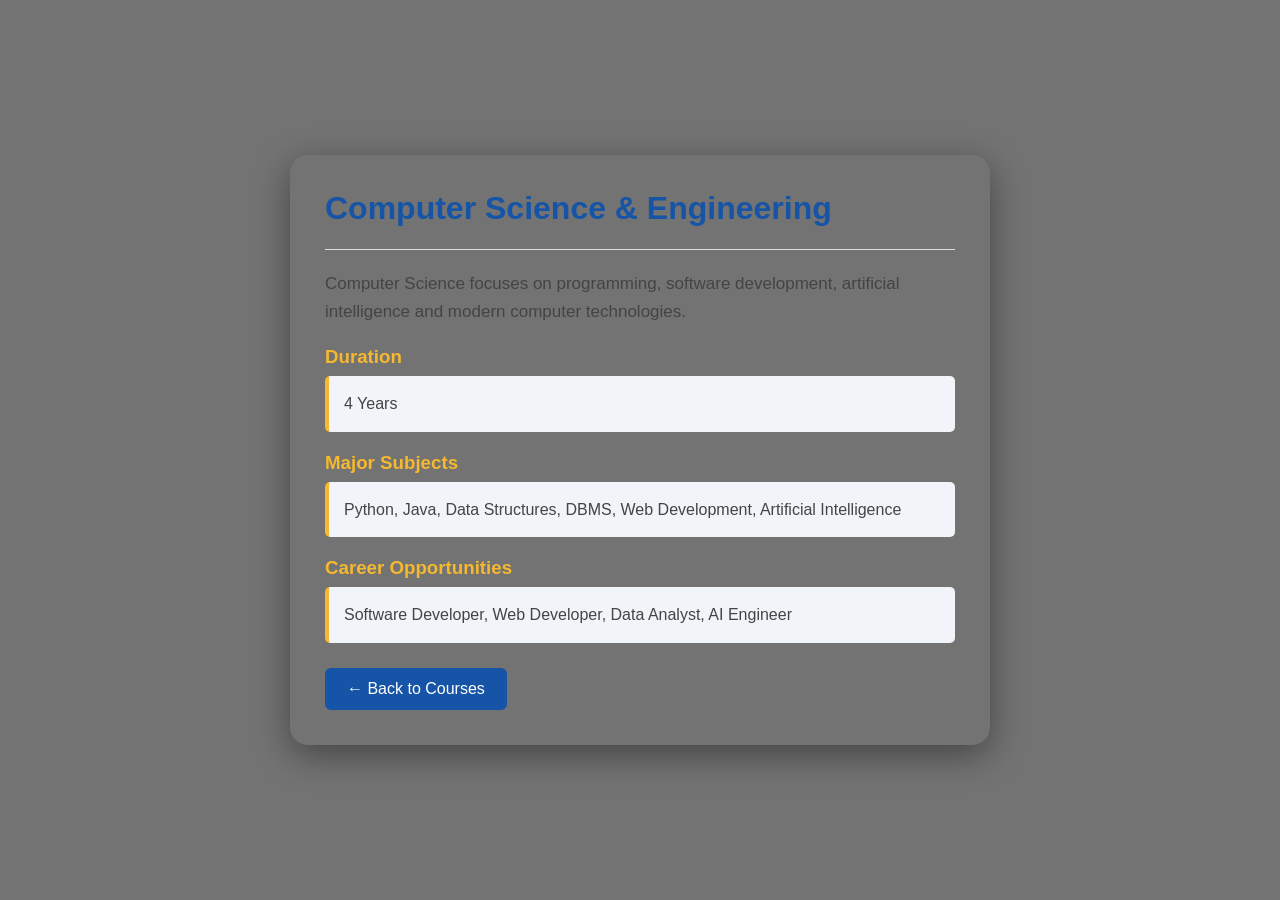
<file: cse.html>
<!DOCTYPE html>
<html lang="en">
<head>
    <meta charset="UTF-8">
    <meta name="viewport" content="width=device-width, initial-scale=1.0">
    <title>Computer Science & Engineering</title>

    <style>
        * {
            box-sizing: border-box;
        }

        body {
            margin: 0;
            min-height: 100vh;
            font-family: Arial, sans-serif;

            background:
                linear-gradient(rgba(0,0,0,0.55), rgba(0,0,0,0.55)),
                url("https://images.unsplash.com/photo-1562774053-701939374585?auto=format&fit=crop&w=1600&q=80");

            background-size: cover;
            background-position: center;
            background-attachment: fixed;

            display: flex;
            justify-content: center;
            align-items: center;
            padding: 30px;
        }

        .course-card {
            
            width: 700px;
            max-width: 100%;
            padding: 35px;
            border-radius: 18px;
            box-shadow: 0 10px 35px rgba(0,0,0,0.4);
        }

        h1 {
            color: #1554a6;
            margin-top: 0;
            font-size: 32px;
        }

        hr {
            border: none;
            border-top: 1px solid #ddd;
            margin: 20px 0;
        }

        .description {
            color: #444;
            font-size: 17px;
            line-height: 1.7;
        }

        h3 {
            color:  #f5b82e;
            margin-bottom: 8px;
        }

        .info {
            background: #f1f5fa;
            border-left: 4px solid #f5b82e;
            padding: 15px;
            margin-bottom: 20px;
            border-radius: 5px;
            color: #444;
            line-height: 1.6;
        }

        .back-btn {
            display: inline-block;
            text-decoration: none;
            background: #1554a6;
            color: white;
            padding: 12px 22px;
            border-radius: 6px;
            margin-top: 5px;
        }

        .back-btn:hover {
            background: #0d3d7c;
        }

        @media (max-width: 600px) {
            body {
                padding: 15px;
            }

            .course-card {
                padding: 22px;
            }

            h1 {
                font-size: 25px;
            }

            .description {
                font-size: 15px;
            }
        }
    </style>
</head>

<body>

    <div class="course-card">

        <h1>Computer Science & Engineering</h1>

        <hr>

        <p class="description">
            Computer Science focuses on programming, software development,
            artificial intelligence and modern computer technologies.
        </p>

        <h3>Duration</h3>
        <div class="info">
            4 Years
        </div>

        <h3>Major Subjects</h3>
        <div class="info">
            Python, Java, Data Structures, DBMS, Web Development,
            Artificial Intelligence
        </div>

        <h3>Career Opportunities</h3>
        <div class="info">
            Software Developer, Web Developer, Data Analyst, AI Engineer
        </div>

        <a href="index.html#courses" class="back-btn">
            ← Back to Courses
        </a>

    </div>

</body>
</html>
</file>
